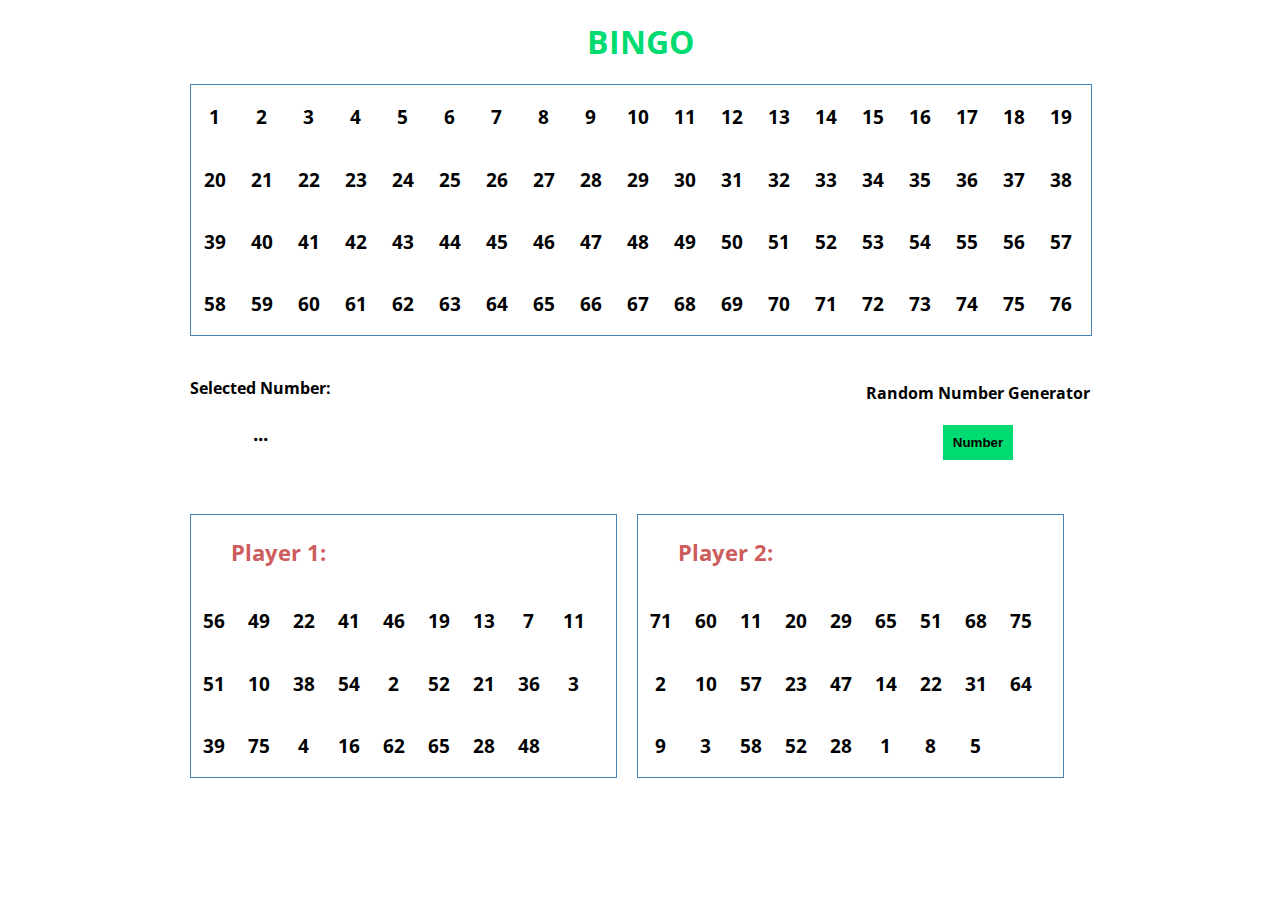
<file: index.html>
<!-- 
    <html>
  
        BINGO CHALLENGE!!!
        Create programmatically (with JS) a BINGO board with 76 cells, from 1 to 76.
        Create a button to randomize a number from 1 to 76. The same number should be highlighted on the bingo board

        EXTRA: 
        - Take ALWAYS a new number (eg. avoid randoming the number 10 3 times)
        - Create a USER BOARD with 24 randomized numbers that highlights as the main board does
        - Let the user choose HOW MANY user boards he's willing to play with and create them.
-->

<!DOCTYPE html>

<html lang="en">
  <head>
    <meta charset="utf-8" />
    <title>Bingo</title>
    <link rel="preconnect" href="https://fonts.gstatic.com">
<link href="https://fonts.googleapis.com/css2?family=Open+Sans&display=swap" rel="stylesheet">
    <link rel="stylesheet"  href="style.css" />

    <style></style>
  </head>

  <body>
    <div class="container">
    <h1>Bingo</h1>

    <div id="bingo">

      <!-- day cells will be inserted here -->

    </div>

   
    <!-- add event form sections -->

    <div id="addMeeting">

      <div>
        <h4>Selected Number:</h4>
        <h3 id="selectedNumber"> ... </h3>
      </div>

      <div>
        <h4>Random Number Generator</h4>
      
        <button type="button" onclick="getNumber()">Number</button>
      </div>
      
     
     

    </div>

    <div class="userBoards">
      <div id="player1">
        <h4>Player 1:</h4>
      </div>
     
      <div id="player2">
        <h4> Player 2:</h4>
      </div>
    </div>

  </div>

    <script>

      let numbers = [0]
     

      window.onload = function() {
        let numberOfCells = 76
        let bingo = document.getElementById('bingo')
        for (let i = 0; i < numberOfCells ; i++) {

          let cell = document.createElement("div")

                cell.classList.add("number")
        
                let number = document.createElement("h3")
                  number.innerText= i + 1
                  number.className=`number-${i+1}`

                cell.appendChild(number)
                bingo.appendChild(cell);    
            }
            
             let arr1 = []
             while(arr1.length!==26){
                userRandom1 = Math.floor(Math.random()*75)+1
                arr1=[...new Set([...arr1,userRandom1])]
               }

        

        let board1 = document.getElementById("player1")
        
        for (let i= 0; i<arr1.length ;i++){
          
          let userCell1 = document.createElement("div")

          userCell1.classList.add("userNumber1")

          let userNumber1 = document.createElement("h3")
          userNumber1.className=`number-${arr1[i]}`

            userNumber1.innerText = arr1[i]
            userCell1.appendChild(userNumber1)
            player1.appendChild(userCell1)

        }
             let arr2 = []
             while(arr2.length!==26){
                userRandom2 = Math.floor(Math.random()*75)+1
                arr2=[...new Set([...arr2,userRandom2])]
               }
             
              console.log({arr1Duplicate:new Set(arr1).size!==arr1.length,arr2Duplicate:new Set(arr2).size!==arr2.length})
        let board2 = document.getElementById("player2")
        
        for (let i= 0; i<arr2.length ;i++){
          
          let userCell2 = document.createElement("div")

          userCell2.classList.add("userNumber2")

          let userNumber2 = document.createElement("h3")

            userNumber2.innerText = arr2[i]
            userNumber2.className=`number-${arr2[i]}`
            userCell2.appendChild(userNumber2)
            player2.appendChild(userCell2)

        }

        // let board = document.createElement("div");
        
        // for (let i = 0; i < 24; i++) {
        //  const random = Math.floor(Math.random()*75)+1
        //  board.innerHTML += `<div class='number'>${random}</div>`;
        //     }
        // container.appendChild(board);
          
        }
         
        
        
      function getNumber() {
        
        let cell = document.getElementsByClassName("number")
        let printNumber = document.getElementById("selectedNumber")

        let anyNumber = Math.floor(Math.random()*75)+1
         printNumber.innerText = anyNumber
        let numberElements = document.querySelectorAll(`.number-${anyNumber}`)
        numberElements.forEach(numberElement=>{
          if(numberElement){
          numberElement.style.backgroundColor="green" ;
        }
        })
        let board1highlight= document.querySelectorAll("#player1 .userNumber1")
        
       
        //aynı sayı dönmesin diye for çevirmeye çalıştım ama olmadı.
        //  for (i=0;i <numbers.length;i++){
        //   if (anyNumber!==numbers[i]){
        //   }
        // 

        numbers.push(anyNumber)
          console.log(numbers)

          
          
        }

        

          // let anyNumber = document.getElementById('selectedNumber')
          //     anyNumber.innerHTML = Math.floor(Math.random()*76)
          //     return anyNumber
        
       


        
    </script>
  </body>

</html>
</file>
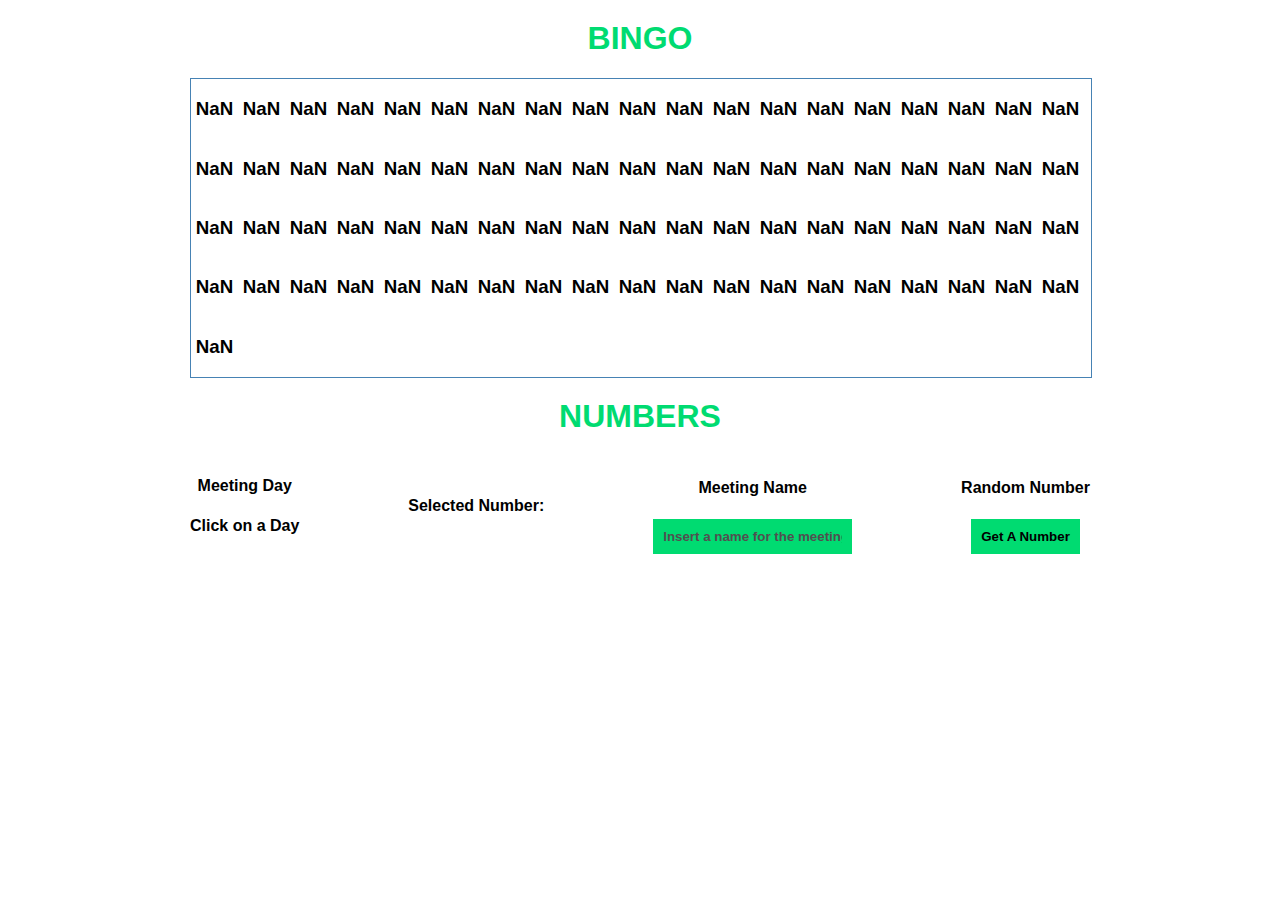
<file: bingo.html>
<!-- 
    <html>
  
        BINGO CHALLENGE!!!
        Create programmatically (with JS) a BINGO board with 76 cells, from 1 to 76.
        Create a button to randomize a number from 1 to 76. The same number should be highlighted on the bingo board

        EXTRA: 
        - Take ALWAYS a new number (eg. avoid randoming the number 10 3 times)
        - Create a USER BOARD with 24 randomized numbers that highlights as the main board does
        - Let the user choose HOW MANY user boards he's willing to play with and create them.
-->

<!DOCTYPE html>

<html lang="en">
  <head>
    <meta charset="utf-8" />
    <title>Bingo</title>
    <link
      rel="stylesheet"
      href="https://fonts.googleapis.com/css?family=Nunito&display=swap"
    />
    <link rel="stylesheet" type="text/css" href="style.css" />

    <style></style>
  </head>

  <body>
    <h1>Bingo</h1>

    <div id="bingo">

      <!-- day cells will be inserted here -->

    </div>

    <h1>Numbers</h1>

    <!-- add event form sections -->

    <div id="addMeeting">

      <div>
        <h4>Meeting Day</h4>
        <h4 id="meeting-day">Click on a Day</h4>
      </div>

      <div>
        <h4>Selected Number:</h4>
        <h3></h3>
      </div>

      <div>

        <h4>Meeting Name</h4>

        <input

          type="text"

          id="meeting-name"

          placeholder="Insert a name for the meeting"/>
      </div>

      <div>

        <h4>Random Number</h4>

        <button onclick="getNumber">Get A Number</button>

      </div>

    </div>

    <div id="appointments">

      <h1>Appointments for the day!</h1>

      <ul id="appointment-list"></ul>

    </div>


    <script>

        let numbers = []

        const randomNumbers =function () {
           
            
        }

        window.onload = function() {

            let numberOfCells = 76
            let bingo = document.getElementById('bingo')

            for (let i = 0; i <= numberOfCells ; i++) {

                let cell = document.createElement("div")

                 cell.classList.add("number")
            
                 let number = document.createElement("h3")
                    number.innerText= Math.floor(Math.random*75)
                    

                cell.appendChild(number)
                bingo.appendChild(cell);
                
            }
        
            // let number = document.createElement("h3");
        // day.innerText = i + 1;


cell.onclick = function (event){
    let alreadySelectedElement = document.querySelector(".selected")

    if (alreadySelectedElement){
        alreadySelectedElement.classList.remove("selected")
    }
  event.currentTarget.classList.add("selected")

  let clickOnADayH4 = document.getElementById('meeting-day')
  clickOnADayH4.innerText = i + 1
}


        }
    
    </script>
  </body>

</html>
</file>
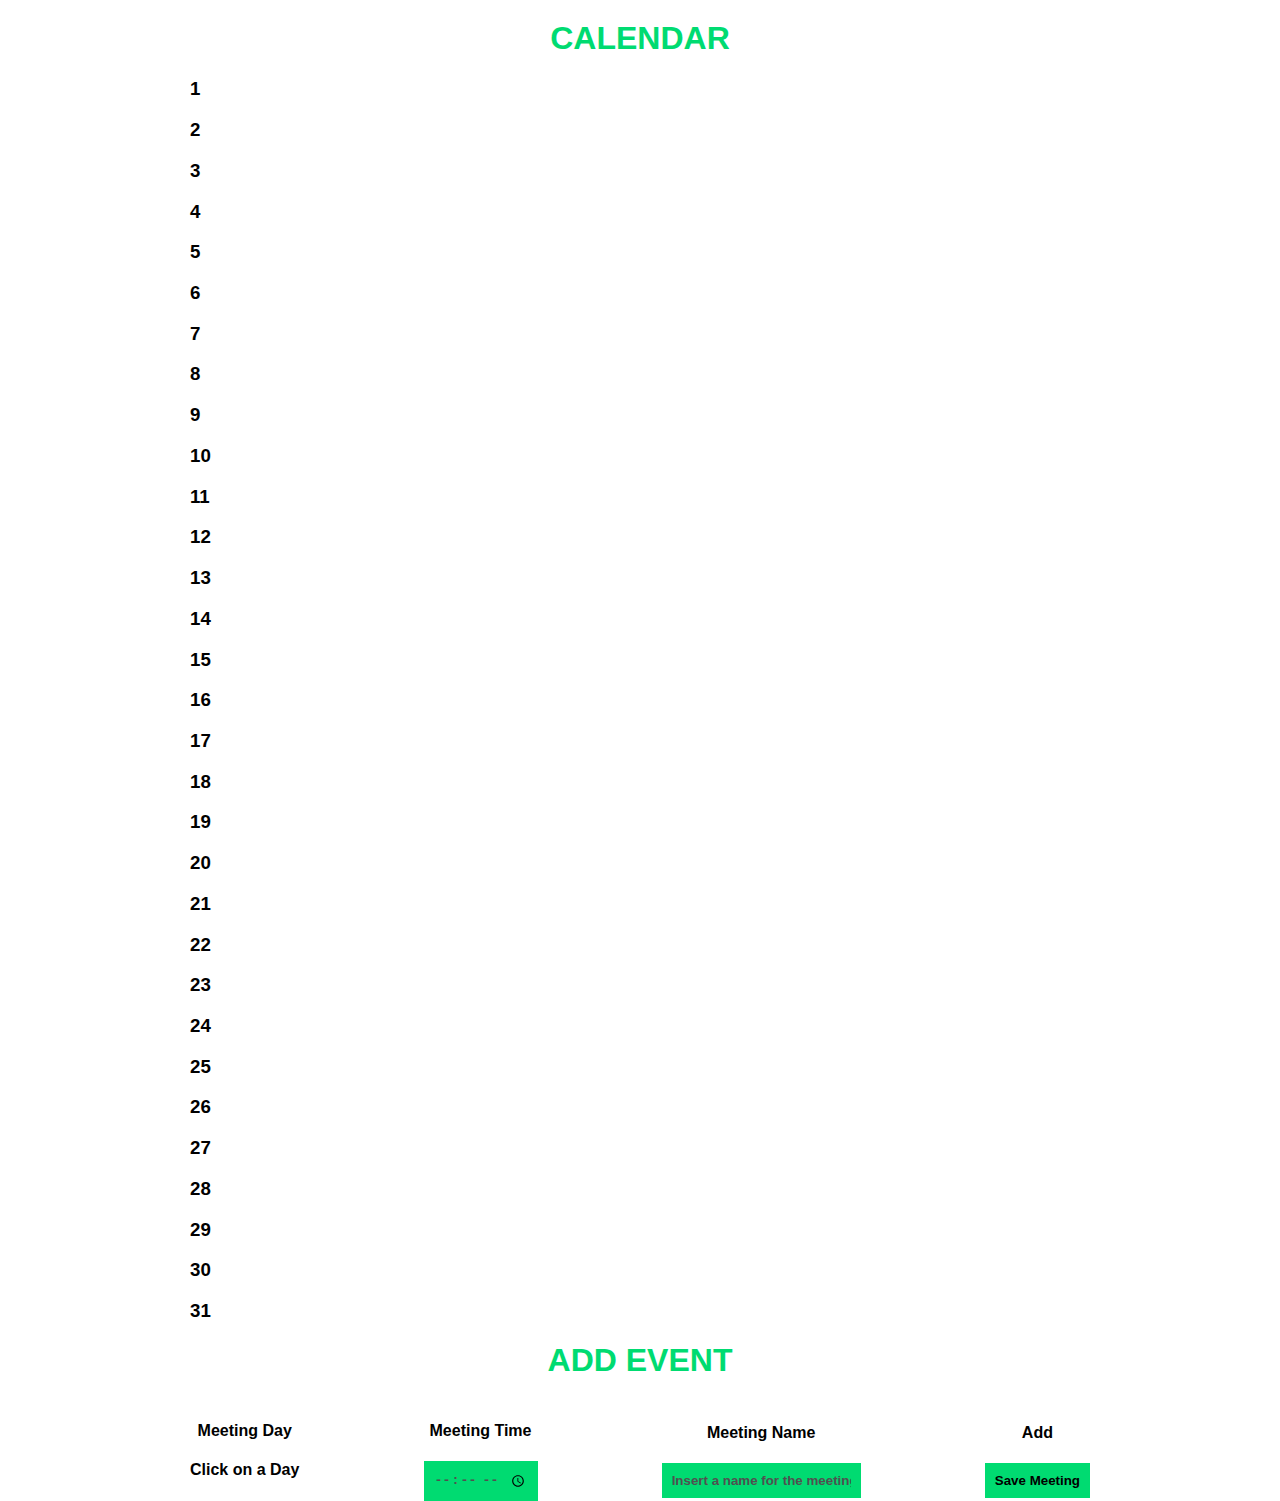
<file: calendar.html>
<!DOCTYPE html>

<html lang="en">

  <head>

    <meta charset="utf-8" />

    <title>Calendar</title>

    <link

      rel="stylesheet"

      href="https://fonts.googleapis.com/css?family=Nunito&display=swap"

    />

    <link rel="stylesheet" type="text/css" href="style.css" />

    <style></style>

  </head>

  <body>

    <h1>Calendar</h1>

    <div id="calendar">

      <!-- day cells will be inserted here -->
      <!-- <div class="day"><h3>1</h3</div> -->

    </div>

    <h1>Add Event</h1>

    <div id="addMeeting">

      <div>

        <h4>Meeting Day</h4>

        <h4 id="meeting-day">Click on a Day</h4>

      </div>

      <div>

        <h4>Meeting Time</h4>

        <input type="time" id="meeting-time" />

      </div>

      <div>

        <h4>Meeting Name</h4>

        <input

          type="text"

          id="meeting-name"

          placeholder="Insert a name for the meeting"

        />

      </div>

      <div>

        <h4>Add</h4>

        <button onclick="saveMeeting()">Save Meeting</button>

      </div>

    </div>

    <div id="appointments">

      <h1>Appointments for the day!</h1>

      <ul id="appointment-list">

        <!-- we need to insert the appointments here -->
        <!-- <li></li> -->

      </ul>

    </div>

    <script>

      // we need to calculate how many days are there in the current month
      //  so we can create an appropriate number of cells

      let appointments = [];

      //   appointment is like
      //   [
      //
      //   ]

      const daysInThisMonth = function () {

        let now = new Date(); // invoking the Date constructor like this

        // will return us this specific moment in time
        // console.log(now.getMonth());
        // to calculate which is the last day of this month
        // we'll need to jump in the first day of the next month
        // in the 0 day, which in JS means the last day of the previous month

        let lastDateOfTheMonth = new Date(

          now.getFullYear(),
          now.getMonth() + 1,
          0
        );
        let numberOfDays = lastDateOfTheMonth.getDate();

        return numberOfDays;
        // we're creating a new date, passing the following parameter to the Date constructor:
        // the current year, the next month (current + 1), and 0 is for
        // subtracting exactly ONE day from that.
      };

      const showAppointments = function (index) {

        let appointmentsToShow = appointments[index]; // it will be appointments[0]

        // if we have clicked on the first cell, the 1st of april

        let appointmentList = document.getElementById("appointment-list");

        // appointmentList is a <ul>
        // here we need to clear previous <li>

        appointmentList.innerHTML = ""; // setting an empty string as the content for our UL
        // quick & dirty :)

        for (let i = 0; i < appointmentsToShow.length; i++) {

          let listItem = document.createElement("li");

          // <li></li>
          listItem.innerText = appointmentsToShow[i];

          appointmentList.appendChild(listItem);
        }
        document.getElementById("appointments").style.display = "block";
      };

      window.onload = function () {

        let numberOfDays = daysInThisMonth();

        console.log(numberOfDays);      

        // let's grab a reference to the calendar section in the page

        let calendar = document.getElementById("calendar");

        // let's create 30 cells in april

        for (let i = 0; i < numberOfDays; i++) {

          // let's create a cell, a square div

          let cell = document.createElement("div");
          // our cell is <div></div>

          cell.classList.add("day");
          // our cell is <div class="day"></div>

          let day = document.createElement("h3");

          //  day is <h3></h3>

          day.innerText = i + 1;

          //  day is <h3> 1 </h3>, or <h3> 2 </h3>
          // insert the h3 into the div

          cell.appendChild(day);

          // our cell with its title is in memory, but we need to add the cell to the calendar now

          calendar.appendChild(cell);

          appointments[i] = [];

          /* appointments is like:
            [
              [], [], [], [], [],
              [], [], [], [], [],
              [], [], [], [], [],
              [], [], [], [], [],
              ...
            ]
        */
          // appointments[18].push
          // cell.addEventListener('click', /*PUT YOUR FUNCTION HERE*/)

          cell.onclick = function (event) {

            // console.log(event.currentTarget);
            // event.currentTarget is the HTML element that we clicked on

            // I really need to remove it before assigning it to the new element
            // now I search for any element already containing the "selected" class

            let alreadySelectedElement = document.querySelector(".selected");

            // alreadySelectedElement is the previous selected element, if present
            // with the "selected" class in this moment in time
            // console.log(selected);

            if (alreadySelectedElement) {

              //   console.log("WE ALREADY HAVE A SELECTED ELEMENT");
              //   console.log("I WILL NOW REMOVE THE SELECTED CLASS FROM");
              //   console.log(alreadySelectedElement);
              // if there are already selected cells in the page
              // let's remove them from it

              // so let's remove the selected class from every other element

              alreadySelectedElement.classList.remove("selected");
            }

            // so now the slate will be clean every time

            event.currentTarget.classList.add("selected");

            let clickOnADayH4 = document.getElementById("meeting-day");

            clickOnADayH4.innerText = i + 1;

            let todayAppointments = appointments[i];

            if (todayAppointments.length > 0) {
              console.log("we have events here!");
              showAppointments(i);
            } else {

              console.log("no events for this day");
              document.getElementById("appointments").style.display = "none";
            }
          };
        }
      };
      const saveMeeting = function () {

        let meetingDay = document.getElementById("meeting-day").innerText;

        let meetingTime = document.getElementById("meeting-time").value;

        let meetingName = document.getElementById("meeting-name").value;

        console.log(meetingDay);

        console.log(meetingTime);

        console.log(meetingName);

        let eventString = meetingTime + " - " + meetingName; // 15:00 - Meeting

        console.log(appointments);

        let positionInAppointments = parseInt(meetingDay) - 1; // parsing the meetingDay because it was a string

        appointments[positionInAppointments].push(eventString);

        console.log(appointments);

        showAppointments(meetingDay - 1);
      };

    </script>
  </body>
</html>
</file>
<file: style.css>
body {

    background-color: white;
  
    color: black;
  
    font-family: 'Open Sans', sans-serif;    max-width: 900px;
  
    margin: 0 auto;
    
  }
 
  #bingo {
  
    width: 100%;
  
    margin-bottom: 20px;
  
    border: 1px solid steelblue;
  }
  
  
  .number {
  
    display: inline-block;
  
    width: 47px;
  
    text-align: center; 
  }
  .user-board {
    width: 504px;
    margin-bottom: 24px;
  }
  
  h1 {
  
    text-align: center;
  
    margin-top: 20px;
  
    color: #00db71;
  
    font-weight: bold;
  
    text-transform: uppercase;
  }
  
  
  #addMeeting {
  
    display: flex;
  
    justify-content: space-between;
  
    align-items: center;
  }
  
  
  
  #addMeeting div {
  
    text-align: center;
  }
  
  
  input,
  
  button {
  
    background-color: #00db71;
  
    color: rgb(80, 80, 80);
  
    border: 0;
  
    padding: 10px;
  
    font-weight: bold;
  }
  
  
  button {
  
    color: black;
  }
  
  
  ::placeholder {
  
    color: rgb(80, 80, 80);
  }
  
  .selected {
  
    border: 1px solid white;
  }
  
  .selected h3 {
  
    font-weight: bolder;
  }
  
  
  #appointments {
  
    margin-top: 50px;
  
    display: none;
  }
  
  
  ul {
  
    padding: 0;
  
    list-style-type: none;
  }
  
  
  li {
  
    overflow: hidden;
  
    text-overflow: ellipsis;
  }
  
  
  .with-event {
  
    color: #00ff84;
  }
  
  .userBoards {
    display: inline-flex;
    align-items: baseline;
    margin-top: 50px;
    margin-bottom: 50px;
}

  #player1{
   
      max-width: 425px;
      display: block;
      white-space: pre-line;
      margin-right: 20px;
      border: 1px solid steelblue;

  }
  #player2{
   
      max-width: 425px;
      display: block;
      white-space: pre-line;
      margin-right: 20px;
      border: 1px solid steelblue;

  }
  
  #player1 h4{
      color: indianred;
      font-size: 22px;
      display: inline-block;
        padding-left: 40px ;
      width: 200px;
      display: block;
      margin: 0;
     
  }
  #player2 h4{
      margin: 0;
      font-size: 22px;
      color: indianred;
      display: inline-block;
      padding-left: 40px ;
      width: 200px;
      display: block;
     
  }

  .userNumber1 {

    display: inline-block;
  
    width: 45px;
  
    text-align: center; 
  }

  .userNumber2 {

    display: inline-block;
  
    width: 45px;
  
    text-align: center; 
  }
</file>
